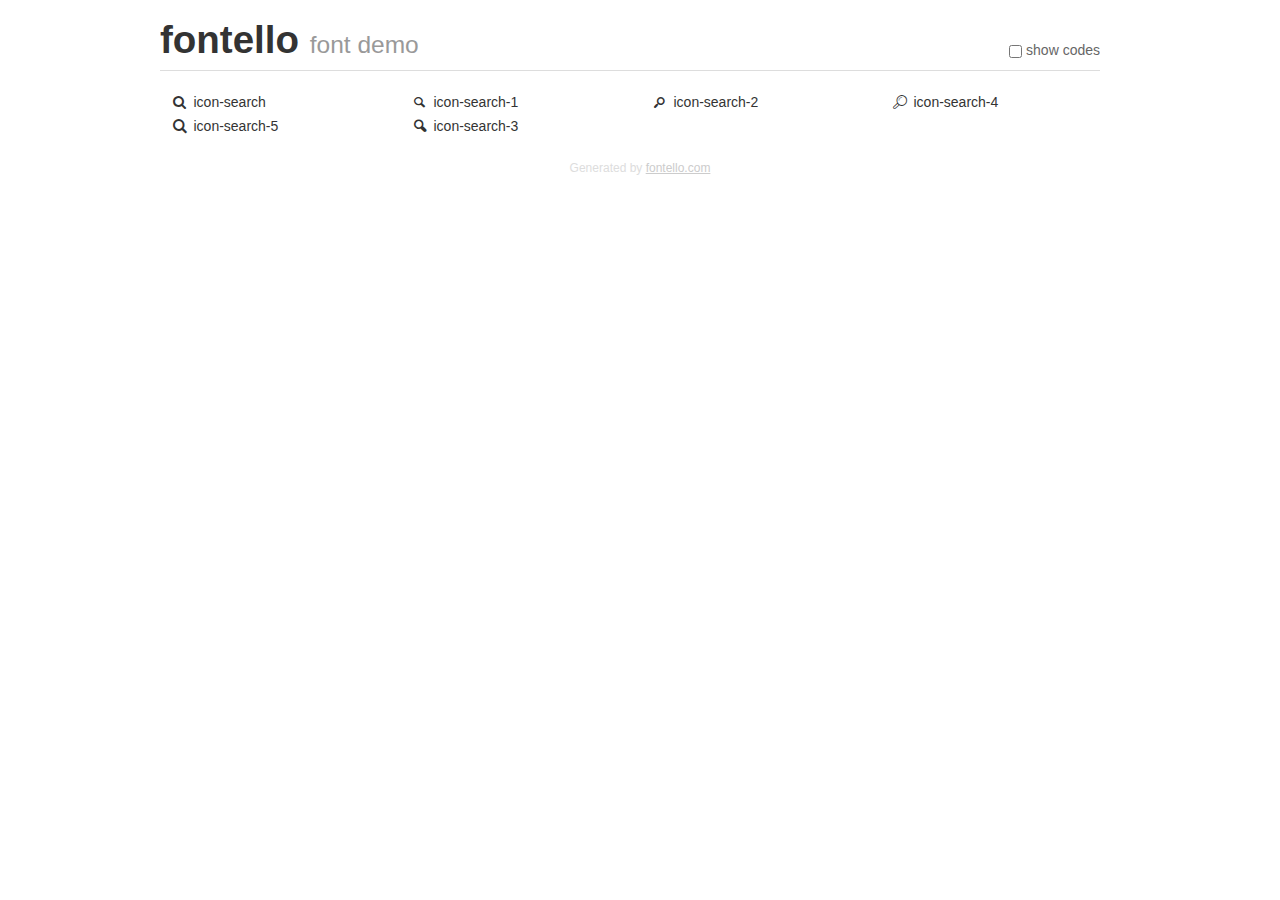
<file: fonts/loop-search/demo.html>
<!DOCTYPE html>
<html>
  <head><!--[if lt IE 9]><script language="javascript" type="text/javascript" src="//html5shim.googlecode.com/svn/trunk/html5.js"></script><![endif]-->
    <meta charset="UTF-8"><style>/*
 * Bootstrap v2.2.1
 *
 * Copyright 2012 Twitter, Inc
 * Licensed under the Apache License v2.0
 * http://www.apache.org/licenses/LICENSE-2.0
 *
 * Designed and built with all the love in the world @twitter by @mdo and @fat.
 */
.clearfix {
  *zoom: 1;
}
.clearfix:before,
.clearfix:after {
  display: table;
  content: "";
  line-height: 0;
}
.clearfix:after {
  clear: both;
}
html {
  font-size: 100%;
  -webkit-text-size-adjust: 100%;
  -ms-text-size-adjust: 100%;
}
a:focus {
  outline: thin dotted #333;
  outline: 5px auto -webkit-focus-ring-color;
  outline-offset: -2px;
}
a:hover,
a:active {
  outline: 0;
}
button,
input,
select,
textarea {
  margin: 0;
  font-size: 100%;
  vertical-align: middle;
}
button,
input {
  *overflow: visible;
  line-height: normal;
}
button::-moz-focus-inner,
input::-moz-focus-inner {
  padding: 0;
  border: 0;
}
body {
  margin: 0;
  font-family: "Helvetica Neue", Helvetica, Arial, sans-serif;
  font-size: 14px;
  line-height: 20px;
  color: #333;
  background-color: #fff;
}
a {
  color: #08c;
  text-decoration: none;
}
a:hover {
  color: #005580;
  text-decoration: underline;
}
.row {
  margin-left: -20px;
  *zoom: 1;
}
.row:before,
.row:after {
  display: table;
  content: "";
  line-height: 0;
}
.row:after {
  clear: both;
}
[class*="span"] {
  float: left;
  min-height: 1px;
  margin-left: 20px;
}
.container,
.navbar-static-top .container,
.navbar-fixed-top .container,
.navbar-fixed-bottom .container {
  width: 940px;
}
.span12 {
  width: 940px;
}
.span11 {
  width: 860px;
}
.span10 {
  width: 780px;
}
.span9 {
  width: 700px;
}
.span8 {
  width: 620px;
}
.span7 {
  width: 540px;
}
.span6 {
  width: 460px;
}
.span5 {
  width: 380px;
}
.span4 {
  width: 300px;
}
.span3 {
  width: 220px;
}
.span2 {
  width: 140px;
}
.span1 {
  width: 60px;
}
[class*="span"].pull-right,
.row-fluid [class*="span"].pull-right {
  float: right;
}
.container {
  margin-right: auto;
  margin-left: auto;
  *zoom: 1;
}
.container:before,
.container:after {
  display: table;
  content: "";
  line-height: 0;
}
.container:after {
  clear: both;
}
p {
  margin: 0 0 10px;
}
.lead {
  margin-bottom: 20px;
  font-size: 21px;
  font-weight: 200;
  line-height: 30px;
}
small {
  font-size: 85%;
}
h1 {
  margin: 10px 0;
  font-family: inherit;
  font-weight: bold;
  line-height: 20px;
  color: inherit;
  text-rendering: optimizelegibility;
}
h1 small {
  font-weight: normal;
  line-height: 1;
  color: #999;
}
h1 {
  line-height: 40px;
}
h1 {
  font-size: 38.5px;
}
h1 small {
  font-size: 24.5px;
}
body {
  margin-top: 90px;
}
.header {
  position: fixed;
  top: 0;
  left: 50%;
  margin-left: -480px;
  background-color: #fff;
  border-bottom: 1px solid #ddd;
  padding-top: 10px;
  z-index: 10;
}
.footer {
  color: #ddd;
  font-size: 12px;
  text-align: center;
  margin-top: 20px;
}
.footer a {
  color: #ccc;
  text-decoration: underline;
}
.the-icons {
  font-size: 14px;
  line-height: 24px;
}
.switch {
  position: absolute;
  right: 0;
  bottom: 10px;
  color: #666;
}
.switch input {
  margin-right: 0.3em;
}
.codesOn .i-name {
  display: none;
}
.codesOn .i-code {
  display: inline;
}
.i-code {
  display: none;
}
@font-face {
      font-family: 'fontello';
      src: url('./font/fontello.eot?80352127');
      src: url('./font/fontello.eot?80352127#iefix') format('embedded-opentype'),
           url('./font/fontello.woff?80352127') format('woff'),
           url('./font/fontello.ttf?80352127') format('truetype'),
           url('./font/fontello.svg?80352127#fontello') format('svg');
      font-weight: normal;
      font-style: normal;
    }
     
     
    .demo-icon
    {
      font-family: "fontello";
      font-style: normal;
      font-weight: normal;
      speak: none;
     
      display: inline-block;
      text-decoration: inherit;
      width: 1em;
      margin-right: .2em;
      text-align: center;
      /* opacity: .8; */
     
      /* For safety - reset parent styles, that can break glyph codes*/
      font-variant: normal;
      text-transform: none;
     
      /* fix buttons height, for twitter bootstrap */
      line-height: 1em;
     
      /* Animation center compensation - margins should be symmetric */
      /* remove if not needed */
      margin-left: .2em;
     
      /* You can be more comfortable with increased icons size */
      /* font-size: 120%; */
     
      /* Font smoothing. That was taken from TWBS */
      -webkit-font-smoothing: antialiased;
      -moz-osx-font-smoothing: grayscale;
     
      /* Uncomment for 3D effect */
      /* text-shadow: 1px 1px 1px rgba(127, 127, 127, 0.3); */
    }
     </style>
    <link rel="stylesheet" href="css/animation.css"><!--[if IE 7]><link rel="stylesheet" href="css/fontello-ie7.css"><![endif]-->
    <script>
      function toggleCodes(on) {
        var obj = document.getElementById('icons');
      
        if (on) {
          obj.className += ' codesOn';
        } else {
          obj.className = obj.className.replace(' codesOn', '');
        }
      }
      
    </script>
  </head>
  <body>
    <div class="container header">
      <h1>
        fontello
         <small>font demo</small>
      </h1>
      <label class="switch">
        <input type="checkbox" onclick="toggleCodes(this.checked)">show codes
      </label>
    </div>
    <div id="icons" class="container">
      <div class="row">
        <div title="Code: 0xe800" class="the-icons span3"><i class="demo-icon icon-search">&#xe800;</i> <span class="i-name">icon-search</span><span class="i-code">0xe800</span></div>
        <div title="Code: 0xe801" class="the-icons span3"><i class="demo-icon icon-search-1">&#xe801;</i> <span class="i-name">icon-search-1</span><span class="i-code">0xe801</span></div>
        <div title="Code: 0xe802" class="the-icons span3"><i class="demo-icon icon-search-2">&#xe802;</i> <span class="i-name">icon-search-2</span><span class="i-code">0xe802</span></div>
        <div title="Code: 0xe803" class="the-icons span3"><i class="demo-icon icon-search-4">&#xe803;</i> <span class="i-name">icon-search-4</span><span class="i-code">0xe803</span></div>
      </div>
      <div class="row">
        <div title="Code: 0xe804" class="the-icons span3"><i class="demo-icon icon-search-5">&#xe804;</i> <span class="i-name">icon-search-5</span><span class="i-code">0xe804</span></div>
        <div title="Code: 0xf50d" class="the-icons span3"><i class="demo-icon icon-search-3">&#xf50d;</i> <span class="i-name">icon-search-3</span><span class="i-code">0xf50d</span></div>
      </div>
    </div>
    <div class="container footer">Generated by <a href="http://fontello.com">fontello.com</a></div>
  </body>
</html>
</file>
<file: fonts/loop-search/css/fontello-ie7.css>
[class^="icon-"], [class*=" icon-"] {
  font-family: 'fontello';
  font-style: normal;
  font-weight: normal;
 
  /* fix buttons height */
  line-height: 1em;
 
  /* you can be more comfortable with increased icons size */
  /* font-size: 120%; */
}
 
.icon-search { *zoom: expression( this.runtimeStyle['zoom'] = '1', this.innerHTML = '&#xe800;&nbsp;'); }
.icon-search-1 { *zoom: expression( this.runtimeStyle['zoom'] = '1', this.innerHTML = '&#xe801;&nbsp;'); }
.icon-search-2 { *zoom: expression( this.runtimeStyle['zoom'] = '1', this.innerHTML = '&#xe802;&nbsp;'); }
.icon-search-4 { *zoom: expression( this.runtimeStyle['zoom'] = '1', this.innerHTML = '&#xe803;&nbsp;'); }
.icon-search-5 { *zoom: expression( this.runtimeStyle['zoom'] = '1', this.innerHTML = '&#xe804;&nbsp;'); }
.icon-search-3 { *zoom: expression( this.runtimeStyle['zoom'] = '1', this.innerHTML = '&#xf50d;&nbsp;'); }
</file>
<file: fonts/loop-search/css/animation.css>
/*
   Animation example, for spinners
*/
.animate-spin {
  -moz-animation: spin 2s infinite linear;
  -o-animation: spin 2s infinite linear;
  -webkit-animation: spin 2s infinite linear;
  animation: spin 2s infinite linear;
  display: inline-block;
}
@-moz-keyframes spin {
  0% {
    -moz-transform: rotate(0deg);
    -o-transform: rotate(0deg);
    -webkit-transform: rotate(0deg);
    transform: rotate(0deg);
  }

  100% {
    -moz-transform: rotate(359deg);
    -o-transform: rotate(359deg);
    -webkit-transform: rotate(359deg);
    transform: rotate(359deg);
  }
}
@-webkit-keyframes spin {
  0% {
    -moz-transform: rotate(0deg);
    -o-transform: rotate(0deg);
    -webkit-transform: rotate(0deg);
    transform: rotate(0deg);
  }

  100% {
    -moz-transform: rotate(359deg);
    -o-transform: rotate(359deg);
    -webkit-transform: rotate(359deg);
    transform: rotate(359deg);
  }
}
@-o-keyframes spin {
  0% {
    -moz-transform: rotate(0deg);
    -o-transform: rotate(0deg);
    -webkit-transform: rotate(0deg);
    transform: rotate(0deg);
  }

  100% {
    -moz-transform: rotate(359deg);
    -o-transform: rotate(359deg);
    -webkit-transform: rotate(359deg);
    transform: rotate(359deg);
  }
}
@-ms-keyframes spin {
  0% {
    -moz-transform: rotate(0deg);
    -o-transform: rotate(0deg);
    -webkit-transform: rotate(0deg);
    transform: rotate(0deg);
  }

  100% {
    -moz-transform: rotate(359deg);
    -o-transform: rotate(359deg);
    -webkit-transform: rotate(359deg);
    transform: rotate(359deg);
  }
}
@keyframes spin {
  0% {
    -moz-transform: rotate(0deg);
    -o-transform: rotate(0deg);
    -webkit-transform: rotate(0deg);
    transform: rotate(0deg);
  }

  100% {
    -moz-transform: rotate(359deg);
    -o-transform: rotate(359deg);
    -webkit-transform: rotate(359deg);
    transform: rotate(359deg);
  }
}
</file>
